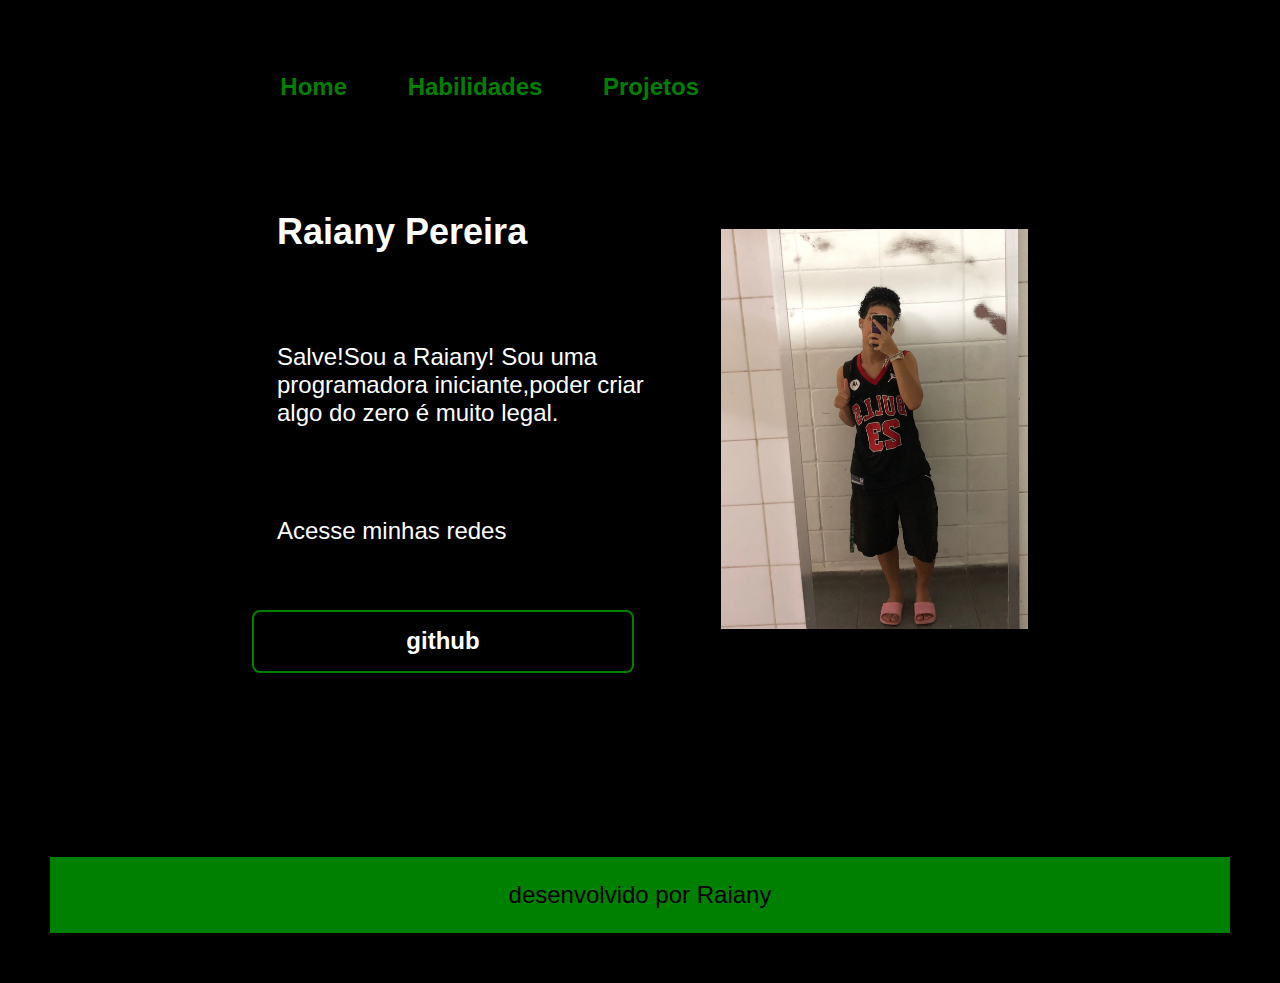
<file: Ray Linda/index.html>
<!DOCTYPE html>
<html lang="pt-br">
<head>
    <meta charset="UTF-8">
    <meta name="viewport" content="width=device-width, initial-scale=1.0">
    <title>portifolio</title>
    <link rel="stylesheet" href="style.css">
</head>
<body>
        <header class="cabecalho">
            <hav class="cabecalh__menu">  
                <a class="cabecalho__menu__link" href="index.html">Home</a>
                <a class="cabecalho__menu__link" href="habilidades.html">Habilidades</a>
                <a class="cabecalho__menu__link" href="projetos.html">Projetos</a>
            </header>
    </hav> 
</body>
<main class="apresentacao">
   <section class="apresentacao__conteudo">
    <h1 class="apresentacao__conteudo__titulo">Raiany Pereira</h1>
    <p class="apresentacao__conteudo__texto">Salve!Sou a Raiany! Sou uma programadora iniciante,poder criar algo do zero é muito legal.</p>
    <h2 class="apresentacao__links__subtitulo">Acesse minhas redes</h2>
   

    
    
    <a class="apresentacao__links__link" href="https://github.com/raylinda007"> 
        
    github
    </a>

    
    


   </section>

   <img class="imagem" src="IMG-20240429-WA0034.jpg" alt="eu mesma">
</main>
    <footer class="rodape">
        desenvolvido por Raiany
    </footer>
</html>
</file>
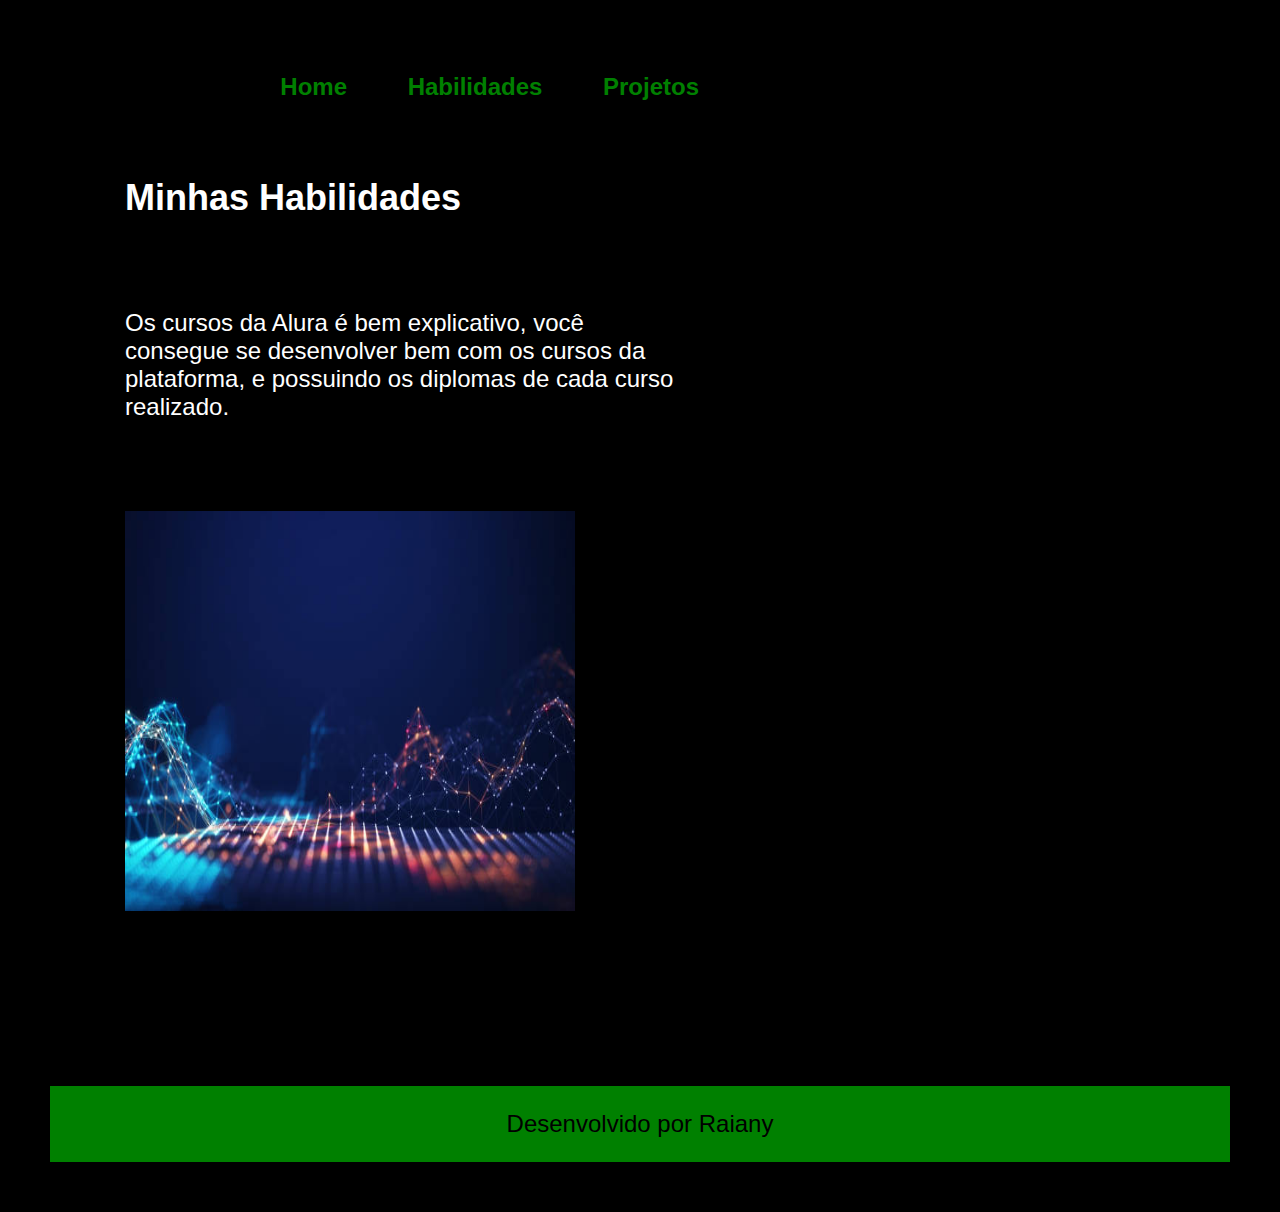
<file: Ray Linda/habilidades.html>
<!DOCTYPE html>
<html lang="pt-br">
<head>
    <meta charset="UTF-8">
    <meta name="viewport" content="width=device-width, initial-scale=1.0">
    <title>habilidades</title>
    <link rel="stylesheet" href="style.css">
</head>
<body>
    <header class="cabecalho">
        <hav class="cabecalh__menu">  
            <a class="cabecalho__menu__link" href="index.html">Home</a>
            <a class="cabecalho__menu__link" href="habilidades.html">Habilidades</a>
            <a class="cabecalho__menu__link" href="projetos.html">Projetos</a>
    </header>
        </hav> 
</body>
<main class="apresentacao__conteudo">
    <section class="apresentacao__conteudo">
        <h1 class="apresentacao__conteudo__titulo">Minhas Habilidades</h1>
        <p class="apresentacao__conteudo__texto">

            Os cursos da Alura é bem explicativo, você consegue se desenvolver bem com os cursos da plataforma, e possuindo os diplomas de cada curso realizado.
           
</p>
            <img class="imagem" src="istockphoto-1460853312-612x612.jpg">

    </section>
    
</main>
<footer class="rodape">
    Desenvolvido por Raiany
</footer>
</html>
</file>
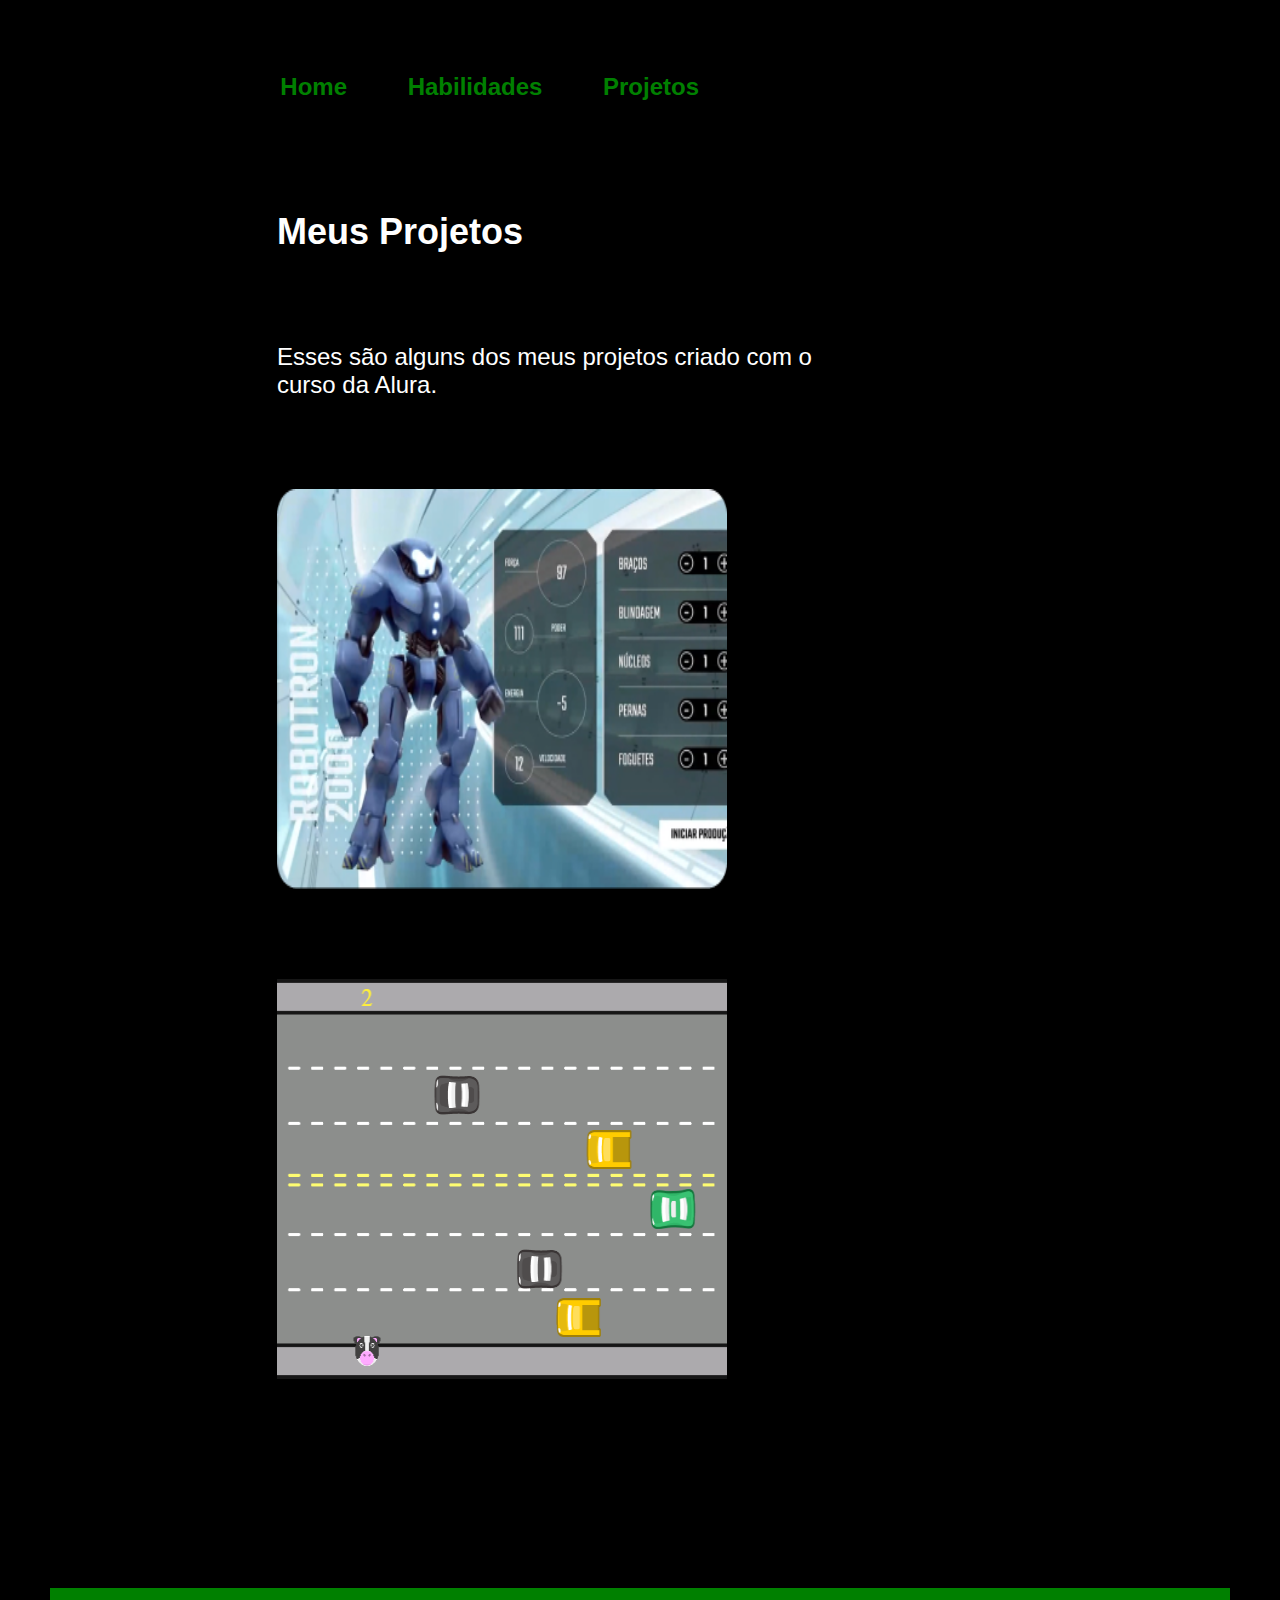
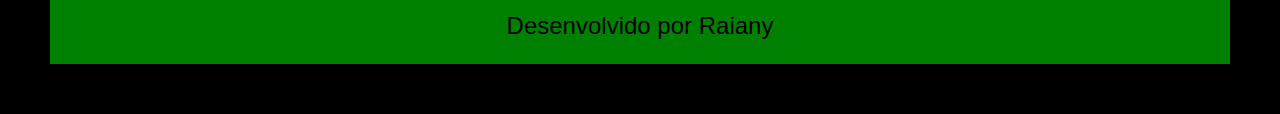
<file: Ray Linda/projetos.html>
<!DOCTYPE html>
<html lang="pt-br">
<head>
    <meta charset="UTF-8">
    <meta name="viewport" content="width=device-width, initial-scale=1.0">
    <title>projetos</title>
    <link rel="stylesheet" href="style.css">
</head>
<body>
    <header class="cabecalho">
        <hav class="cabecalh__menu">  
            <a class="cabecalho__menu__link" href="index.html">Home</a>
            <a class="cabecalho__menu__link" href="habilidades.html">Habilidades</a>
            <a class="cabecalho__menu__link" href="projetos.html">Projetos</a>
     </header>
        </hav> 
</body>
<main class="apresentacao">
    <section class="apresentacao__conteudo">
     <h1 class="apresentacao__conteudo__titulo">Meus Projetos</h1>
     <p class="apresentacao__conteudo__texto">Esses são alguns dos meus projetos criado com o curso da Alura.
    </p>
   
<img class="imagem" src="image 2.png" alt="">
<img class="imagem" src="download (1).png">
</section>

 </main>
 <footer class="rodape">
    Desenvolvido por Raiany
</footer>
</html>
</file>
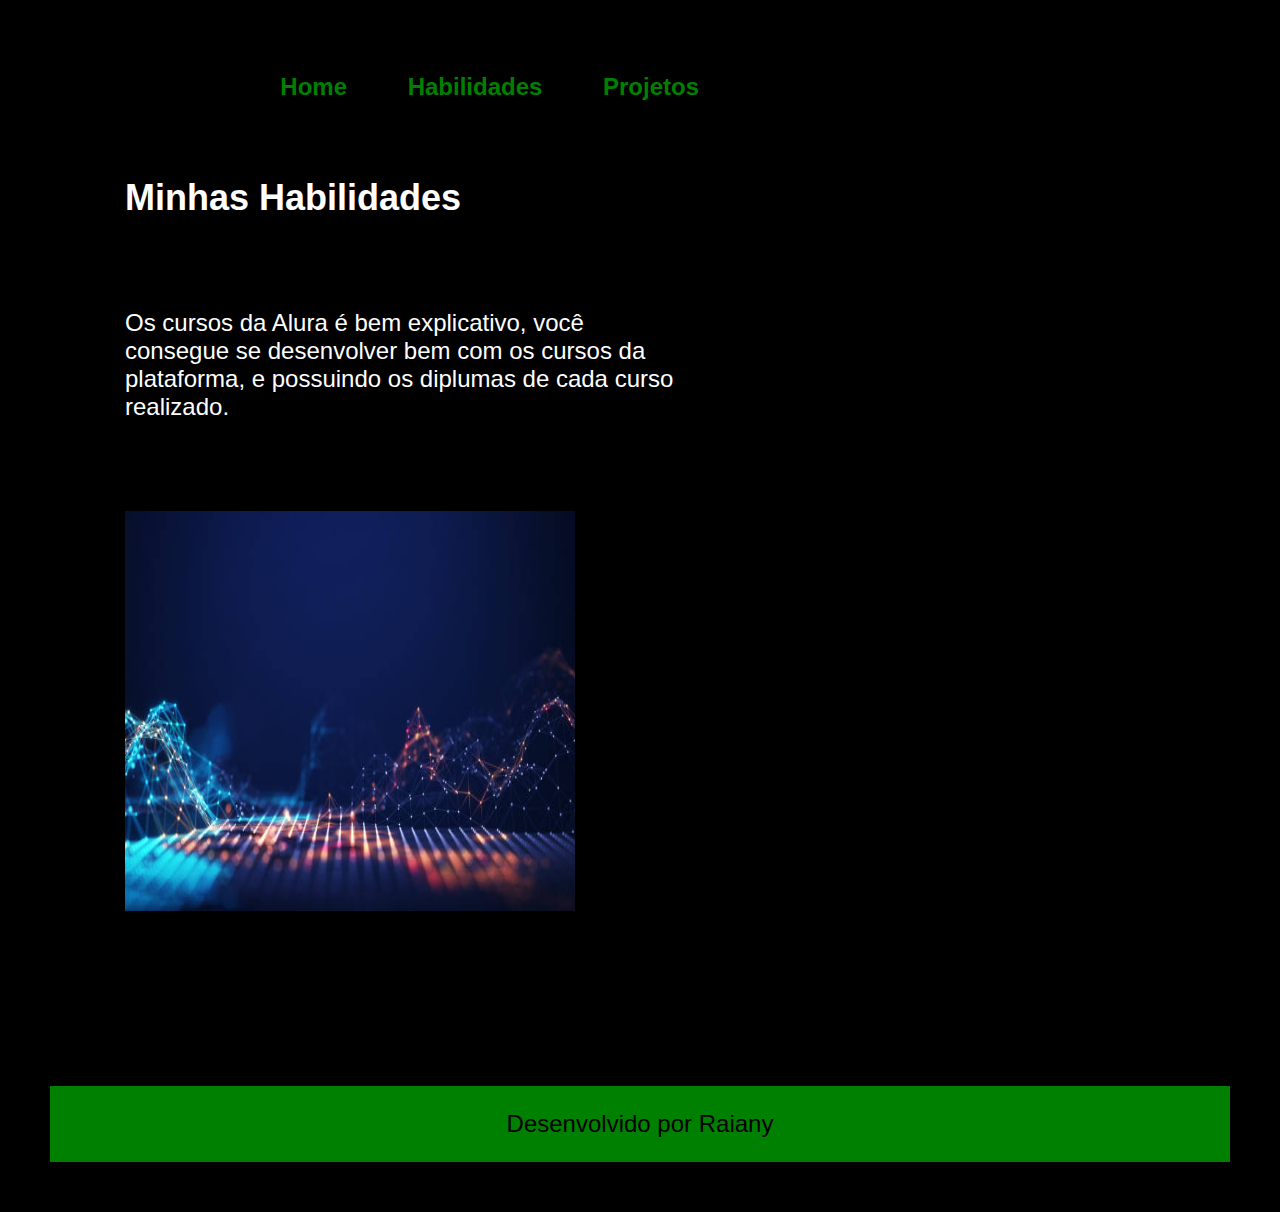
<file: Ray Linda/Ray Linda/habilidades.html>
<!DOCTYPE html>
<html lang="pt-br">
<head>
    <meta charset="UTF-8">
    <meta name="viewport" content="width=device-width, initial-scale=1.0">
    <title>habilidades</title>
    <link rel="stylesheet" href="style.css">
</head>
<body>
    <header class="cabecalho">
        <hav class="cabecalh__menu">  
            <a class="cabecalho__menu__link" href="index.html">Home</a>
            <a class="cabecalho__menu__link" href="habilidades.html">Habilidades</a>
            <a class="cabecalho__menu__link" href="projetos.html">Projetos</a>
    </header>
        </hav> 
</body>
<main class="apresentacao__conteudo">
    <section class="apresentacao__conteudo">
        <h1 class="apresentacao__conteudo__titulo">Minhas Habilidades</h1>
        <p class="apresentacao__conteudo__texto">

            Os cursos da Alura é bem explicativo, você consegue se desenvolver bem com os cursos da plataforma, e possuindo os diplumas de cada curso realizado.
            </p>
            <img class="imagem" src="istockphoto-1460853312-612x612.jpg">

    </section>
    
</main>
<footer class="rodape">
    Desenvolvido por Raiany
</footer>
</html>
</file>
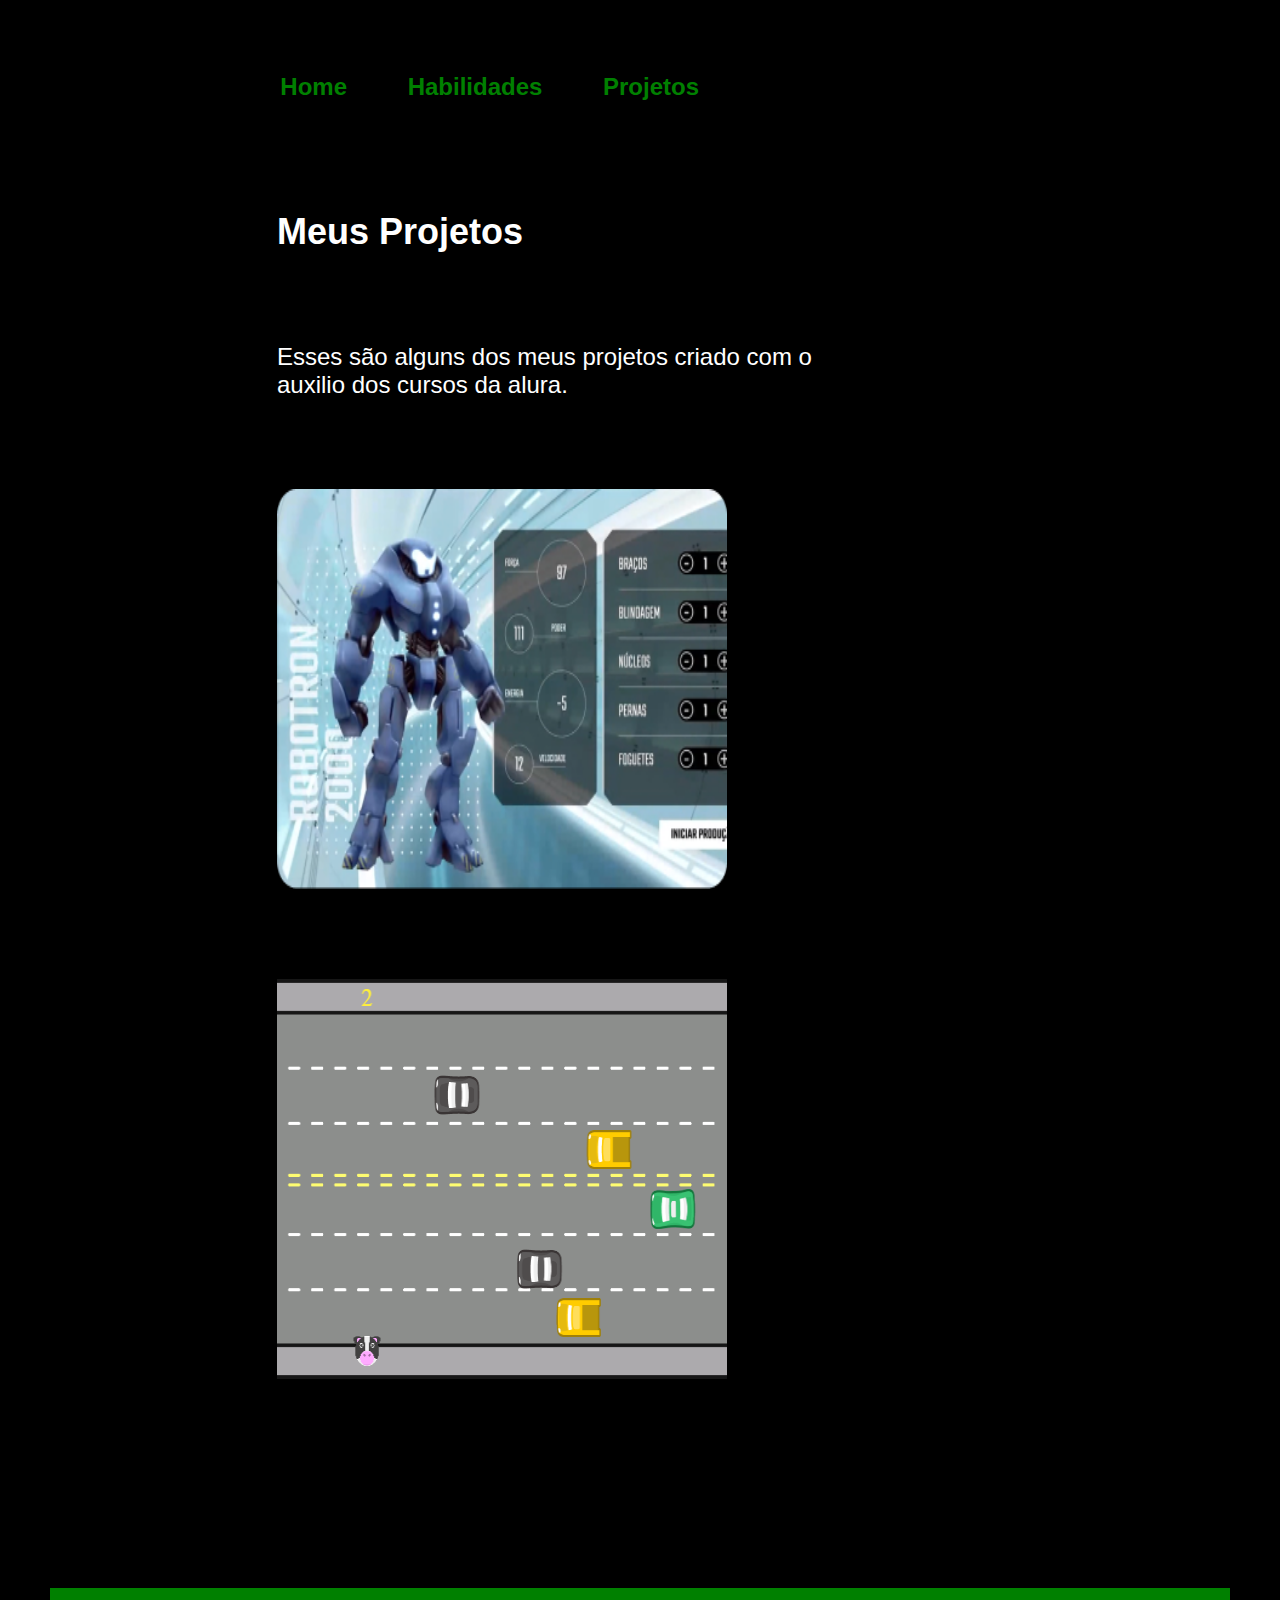
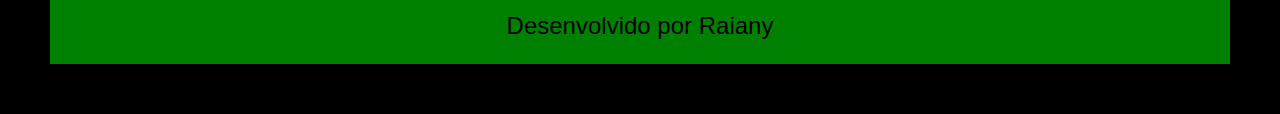
<file: Ray Linda/Ray Linda/projetos.html>
<!DOCTYPE html>
<html lang="pt-br">
<head>
    <meta charset="UTF-8">
    <meta name="viewport" content="width=device-width, initial-scale=1.0">
    <title>projetos</title>
    <link rel="stylesheet" href="style.css">
</head>
<body>
    <header class="cabecalho">
        <hav class="cabecalh__menu">  
            <a class="cabecalho__menu__link" href="index.html">Home</a>
            <a class="cabecalho__menu__link" href="habilidades.html">Habilidades</a>
            <a class="cabecalho__menu__link" href="projetos.html">Projetos</a>
     </header>
        </hav> 
</body>
<main class="apresentacao">
    <section class="apresentacao__conteudo">
     <h1 class="apresentacao__conteudo__titulo">Meus Projetos</h1>
     <p class="apresentacao__conteudo__texto">Esses são alguns dos meus projetos criado com o auxilio dos cursos da alura.
    </p>
   
<img class="imagem" src="image 2.png" alt="">
<img class="imagem" src="download (1).png">
</section>

 </main>
 <footer class="rodape">
    Desenvolvido por Raiany
</footer>
</html>
</file>
<file: Ray Linda/style.css>
:root {
    --cor-primaria: #000000;
    --cor-secundaria: #ffffff;
    --cor-terciaria: green;
    --cor-hover: #ffffff;

    --fonte-primaria: 'Krona One', sans-serif;
    --fonte-secundaria: 'Montserrat', sans-serif;
}
*{
    margin: 0;
    padding: 25px;
   
}

body{
    box-sizing: border-box;
    background-color: var(--cor-primaria);
    color: var(--cor-secundaria);
    margin: 0,0,60px;
    
}
.cabecalho{
    padding: 2% 5% 0% 15%;
}
.cabecalho__menu{
    display: flex;
    gap: 80px;
}
.cabecalho__menu__link{
    font-family: var(--fonte-secundaria);
    font-size: 24px;
    font-weight: 600;
    align-items: center;
    color: var(--cor-terciaria);
    text-decoration: none;
    padding: 3%
}
.apresentacao{
    padding: 5% 15%;
    display: flex;
    align-items: center;
    justify-content: space-between;
}
.apresentacao__conteudo{
    width: 615px;
    display: flex;
    flex-direction: column;
    gap: 40px;
}

.apresentacao__conteudo__titulo{
    font-size: 36px;
    font-family: var(--fonte-primaria);
}
.titulo-destaque{
    color: var(--cor-terciaria);
}
.apresentacao__conteudo__texto{
    font-size: 24px;
    font-family: var(--fonte-secundaria);
}

.apresentacao__links{
    display: flex;
    flex-direction: column;
    justify-content: space-between;
    align-items: center;
    gap: 32px;
}
.apresentacao__links__subtitulo{
    font-family: var(--fonte-primaria);
    font-weight: 400;
    font-size: 24px;
}
.apresentacao__links__link{
    display: flex;
    justify-content: center;
    gap: 10px;
    border: 2px solid var(--cor-terciaria);
    width: 378px;
    text-align: center;
    border-radius: 8px;
    font-size: 24px;
    font-weight: 600;
    padding: 15.5px 0;
    text-decoration: none;
    color: var(--cor-secundaria);
    font-family: var(--fonte-secundaria);
}
.apresentacao__links__link:hover{
    background-color: var(--cor-terciaria);
}
.rodape{
    color: var(--cor-primaria);
    background-color: var(--cor-terciaria);
    padding: 1.5rem;
    text-align: center;
    font-family: var(--fonte-secundaria);
    font-size: 1.5rem;
    font-weight: 200;
    min-height: 200%;
    position: relative;
    margin-top: 100px;
}

.imagem{
    width: 450px;
    height: 400px;
}
</file>
<file: Ray Linda/Ray Linda/style.css>
:root {
    --cor-primaria: #000000;
    --cor-secundaria: #ffffff;
    --cor-terciaria: green;
    --cor-hover: #ffffff;

    --fonte-primaria: 'Krona One', sans-serif;
    --fonte-secundaria: 'Montserrat', sans-serif;
}
*{
    margin: 0;
    padding: 25px;
   
}

body{
    box-sizing: border-box;
    background-color: var(--cor-primaria);
    color: var(--cor-secundaria);
    margin: 0,0,60px;
    
}
.cabecalho{
    padding: 2% 5% 0% 15%;
}
.cabecalho__menu{
    display: flex;
    gap: 80px;
}
.cabecalho__menu__link{
    font-family: var(--fonte-secundaria);
    font-size: 24px;
    font-weight: 600;
    align-items: center;
    color: var(--cor-terciaria);
    text-decoration: none;
    padding: 3%
}
.apresentacao{
    padding: 5% 15%;
    display: flex;
    align-items: center;
    justify-content: space-between;
}
.apresentacao__conteudo{
    width: 615px;
    display: flex;
    flex-direction: column;
    gap: 40px;
}

.apresentacao__conteudo__titulo{
    font-size: 36px;
    font-family: var(--fonte-primaria);
}
.titulo-destaque{
    color: var(--cor-terciaria);
}
.apresentacao__conteudo__texto{
    font-size: 24px;
    font-family: var(--fonte-secundaria);
}

.apresentacao__links{
    display: flex;
    flex-direction: column;
    justify-content: space-between;
    align-items: center;
    gap: 32px;
}
.apresentacao__links__subtitulo{
    font-family: var(--fonte-primaria);
    font-weight: 400;
    font-size: 24px;
}
.apresentacao__links__link{
    display: flex;
    justify-content: center;
    gap: 10px;
    border: 2px solid var(--cor-terciaria);
    width: 378px;
    text-align: center;
    border-radius: 8px;
    font-size: 24px;
    font-weight: 600;
    padding: 15.5px 0;
    text-decoration: none;
    color: var(--cor-secundaria);
    font-family: var(--fonte-secundaria);
}
.apresentacao__links__link:hover{
    background-color: var(--cor-hover);
}
.rodape{
    color: var(--cor-primaria);
    background-color: var(--cor-terciaria);
    padding: 1.5rem;
    text-align: center;
    font-family: var(--fonte-secundaria);
    font-size: 1.5rem;
    font-weight: 200;
    min-height: 200%;
    position: relative;
    margin-top: 100px;
}

.imagem{
    width: 450px;
    height: 400px;
}
</file>
